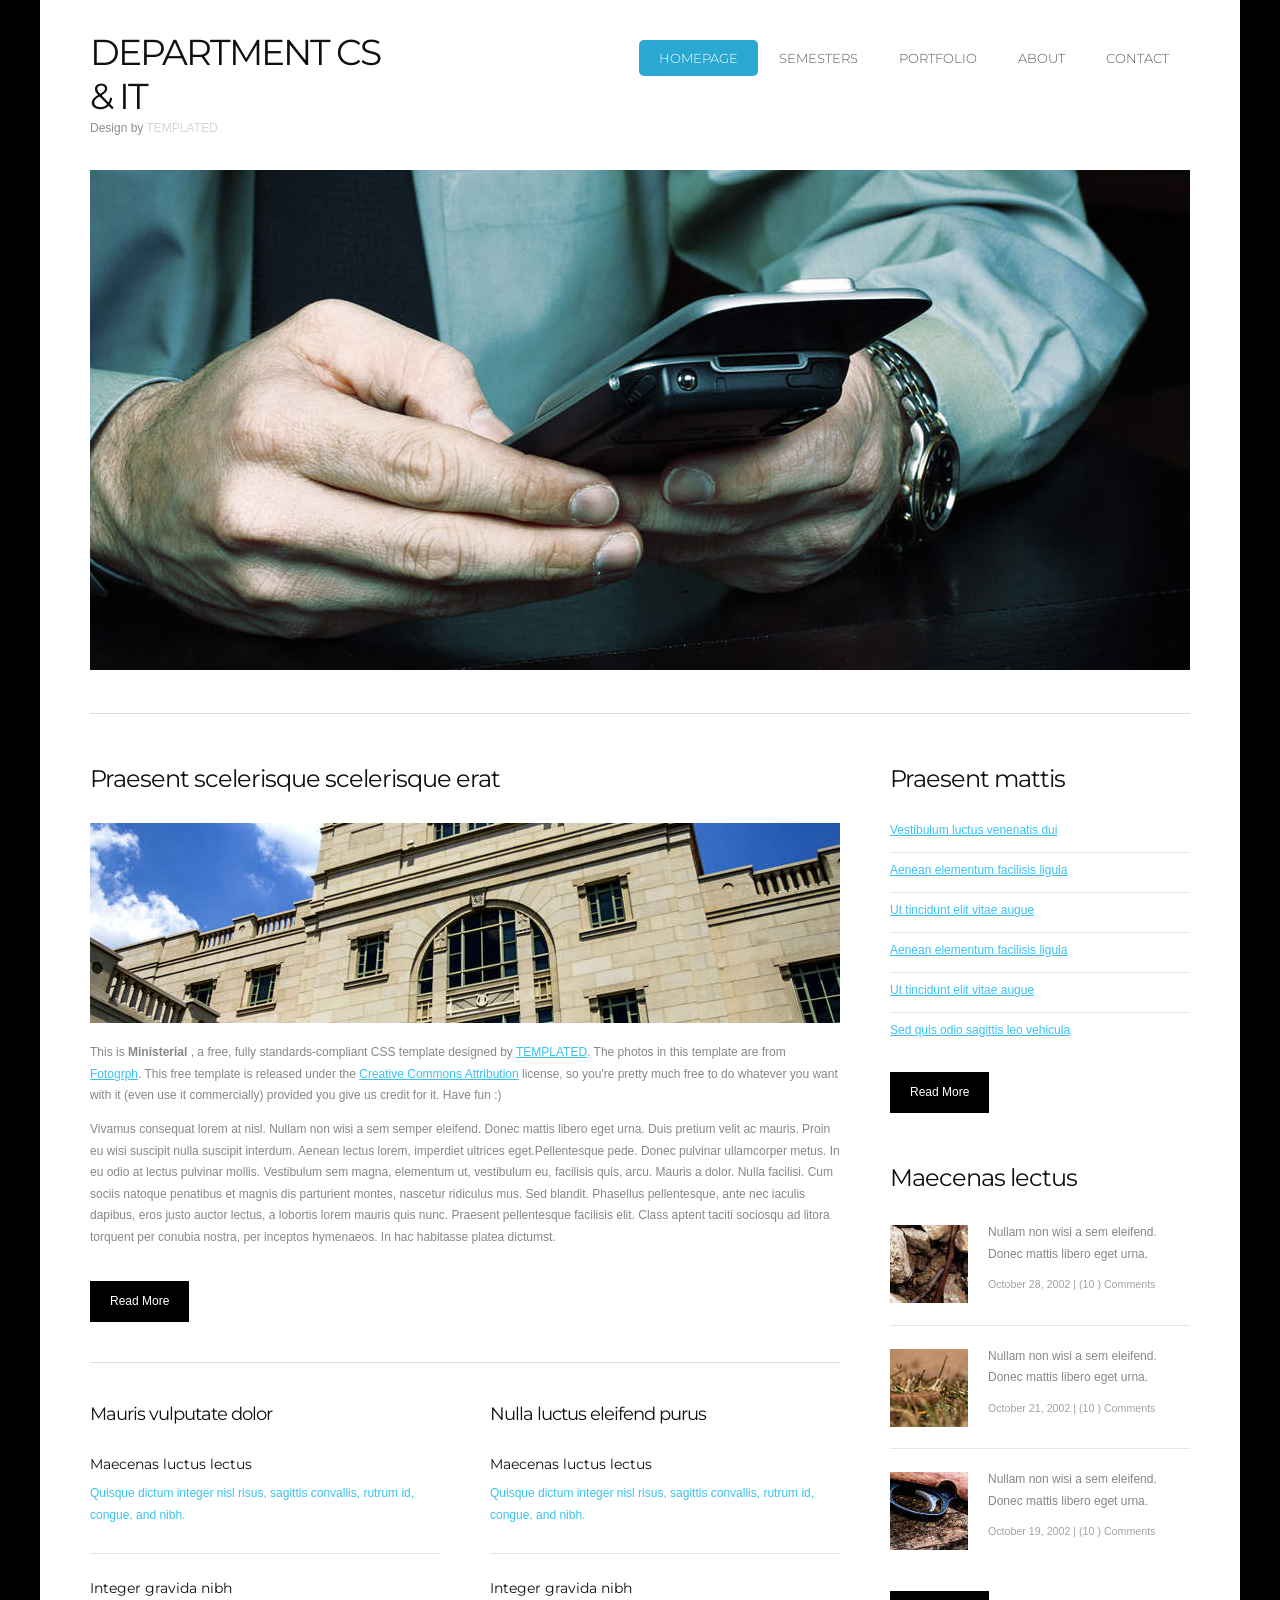
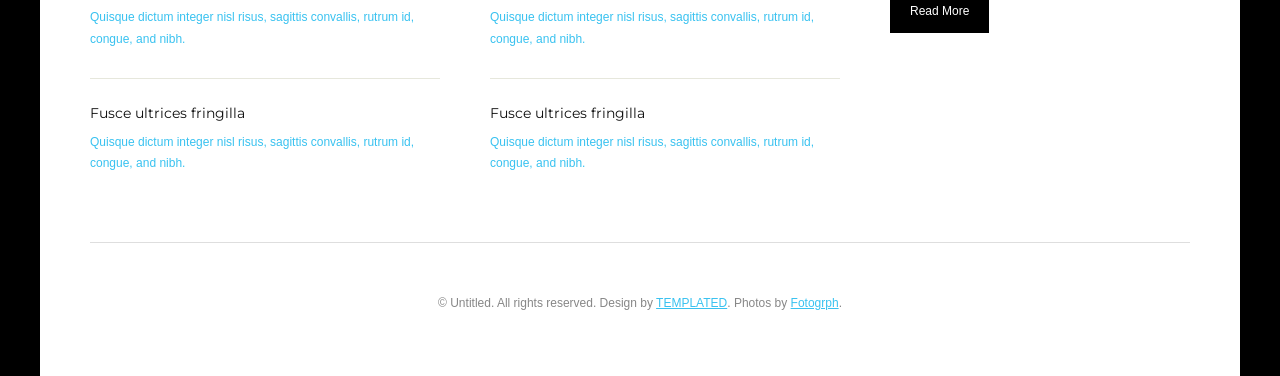
<file: Web Engineering/Lecture 19 Website templates/1/index.html>
<!DOCTYPE html PUBLIC "-//W3C//DTD XHTML 1.0 Strict//EN" "http://www.w3.org/TR/xhtml1/DTD/xhtml1-strict.dtd">
<!--
Design by TEMPLATED
http://templated.co
Released for free under the Creative Commons Attribution License

Name       : Agglomerate 
Description: A two-column, fixed-width design with dark color scheme.
Version    : 1.0
Released   : 20120902

-->
<html xmlns="http://www.w3.org/1999/xhtml">
<head>
<meta http-equiv="Content-Type" content="text/html; charset=utf-8" />
<title></title>
<meta name="keywords" content="" />
<meta name="description" content="" />
<link href="http://fonts.googleapis.com/css?family=Montserrat:400,700" rel="stylesheet" type="text/css" />
<link href="default.css" rel="stylesheet" type="text/css" media="all" />
<!--[if IE 6]>
<link href="default_ie6.css" rel="stylesheet" type="text/css" />
<![endif]-->
</head>
<body>
<div id="wrapper" class="container">
	<div id="header">
		<div id="logo">
			<h1><a href="#">Department CS & IT</a></h1>
			<p>Design by <a href="http://templated.co" rel="nofollow">TEMPLATED</a></p>
		</div>
		<div id="menu">
			<ul>
				<li class="current_page_item"><a href="#">Homepage</a></li>
				<li><a href="C:\Users\Zulfiqar\Desktop\web templates\1\Semester.html">Semesters</a></li>
				<li><a href="#">Portfolio</a></li>
				<li><a href="#">About</a></li>
				<li><a href="#">Contact</a></li>
			</ul>
		</div>
	</div>
	<div id="banner"><img src="images/header-image.jpg" width="1100" height="500" alt="" /></div>
	<div id="page">
		<div id="content">
			<div id="cbox1">
				<h2>Praesent scelerisque scelerisque erat</h2>
				<p><img src="images/content-image.jpg" width="750" height="200" alt="" /></p>
				<p>This is <strong>Ministerial </strong>, a free, fully standards-compliant CSS template designed by <a href="http://templated.co" rel="nofollow">TEMPLATED</a>.   The photos in this template are from <a href="http://fotogrph.com/"> Fotogrph</a>. This free template is released under the <a href="http://templated.co/license">Creative Commons Attribution</a> license, so you're pretty much free to do whatever you want with it (even use it commercially) provided you give us credit for it. Have fun :) </p>
				<p>Vivamus consequat lorem at nisl. Nullam non wisi a sem semper eleifend. Donec mattis libero eget urna. Duis pretium velit ac mauris. Proin eu wisi suscipit nulla suscipit interdum. Aenean lectus lorem, imperdiet ultrices eget.Pellentesque pede. Donec pulvinar ullamcorper metus. In eu odio at lectus pulvinar mollis. Vestibulum sem magna, elementum ut, vestibulum eu, facilisis quis, arcu. Mauris a dolor. Nulla facilisi. Cum sociis natoque penatibus et magnis dis parturient montes, nascetur ridiculus mus. Sed blandit. Phasellus pellentesque, ante nec iaculis dapibus, eros justo auctor lectus, a lobortis lorem mauris quis nunc. Praesent pellentesque facilisis elit. Class aptent taciti sociosqu ad litora torquent per conubia nostra, per inceptos hymenaeos. In hac habitasse platea dictumst. </p>
				<p><a href="#" class="link-style">Read More</a></p>
			</div>
			<div id="two-column">
				<div id="tbox1">
					<h2>Mauris vulputate dolor</h2>
					<ul class="style2">
						<li class="first">
							<h3><a href="#">Maecenas luctus lectus</a></h3>
							<p><a href="#">Quisque dictum integer nisl risus, sagittis convallis, rutrum id, congue, and nibh.</a></p>
						</li>
						<li>
							<h3><a href="#">Integer gravida nibh</a></h3>
							<p><a href="#">Quisque dictum integer nisl risus, sagittis convallis, rutrum id, congue, and nibh.</a></p>
						</li>
						<li>
							<h3><a href="#">Fusce ultrices fringilla</a></h3>
							<p><a href="#">Quisque dictum integer nisl risus, sagittis convallis, rutrum id, congue, and nibh.</a></p>
						</li>
					</ul>
				</div>
				<div id="tbox2">
					<h2>Nulla luctus eleifend purus</h2>
					<ul class="style2">
						<li class="first">
							<h3><a href="#">Maecenas luctus lectus</a></h3>
							<p><a href="#">Quisque dictum integer nisl risus, sagittis convallis, rutrum id, congue, and nibh.</a></p>
						</li>
						<li>
							<h3><a href="#">Integer gravida nibh</a></h3>
							<p><a href="#">Quisque dictum integer nisl risus, sagittis convallis, rutrum id, congue, and nibh.</a></p>
						</li>
						<li>
							<h3><a href="#">Fusce ultrices fringilla</a></h3>
							<p><a href="#">Quisque dictum integer nisl risus, sagittis convallis, rutrum id, congue, and nibh.</a></p>
						</li>
					</ul>
				</div>
			</div>
		</div>
		<div id="sidebar">
			<div id="box1">
				<h2>Praesent mattis</h2>
				<ul class="style1">
					<li class="first"><a href="#">Vestibulum luctus venenatis dui</a></li>
					<li><a href="#">Aenean elementum facilisis ligula</a></li>
					<li><a href="#">Ut tincidunt elit vitae augue</a></li>
					<li><a href="#">Aenean elementum facilisis ligula</a></li>
					<li><a href="#">Ut tincidunt elit vitae augue</a></li>
					<li><a href="#">Sed quis odio sagittis leo vehicula</a></li>
				</ul>
				<p><a href="#" class="link-style">Read More</a></p>
			</div>
			<div id="box2">
				<h2>Maecenas lectus</h2>
				<ul class="style3">
					<li class="first"><img src="images/img02.jpg" width="78" height="78" alt="">
						<p>Nullam non wisi a sem eleifend. Donec mattis libero eget urna. </p>
						<p class="posted">October 28, 2002  |  (10 )  Comments</p>
					</li>
					<li><img src="images/img03.jpg" width="78" height="78" alt="">
						<p>Nullam non wisi a sem eleifend. Donec mattis libero eget urna. </p>
						<p class="posted">October 21, 2002  |  (10 )  Comments</p>
					</li>
					<li><img src="images/img04.jpg" width="78" height="78" alt="">
						<p>Nullam non wisi a sem eleifend. Donec mattis libero eget urna. </p>
						<p class="posted">October 19, 2002  |  (10 )  Comments</p>
					</li>
				</ul>
				<p><a href="#" class="link-style">Read More</a></p>
			</div>
		</div>
	</div>
	<div id="footer">
		<p>&copy; Untitled. All rights reserved. Design by <a href="http://templated.co" rel="nofollow">TEMPLATED</a>. Photos by <a href="http://fotogrph.com/">Fotogrph</a>.</p>
	</div>
</div>
</body>
</html>
</file>
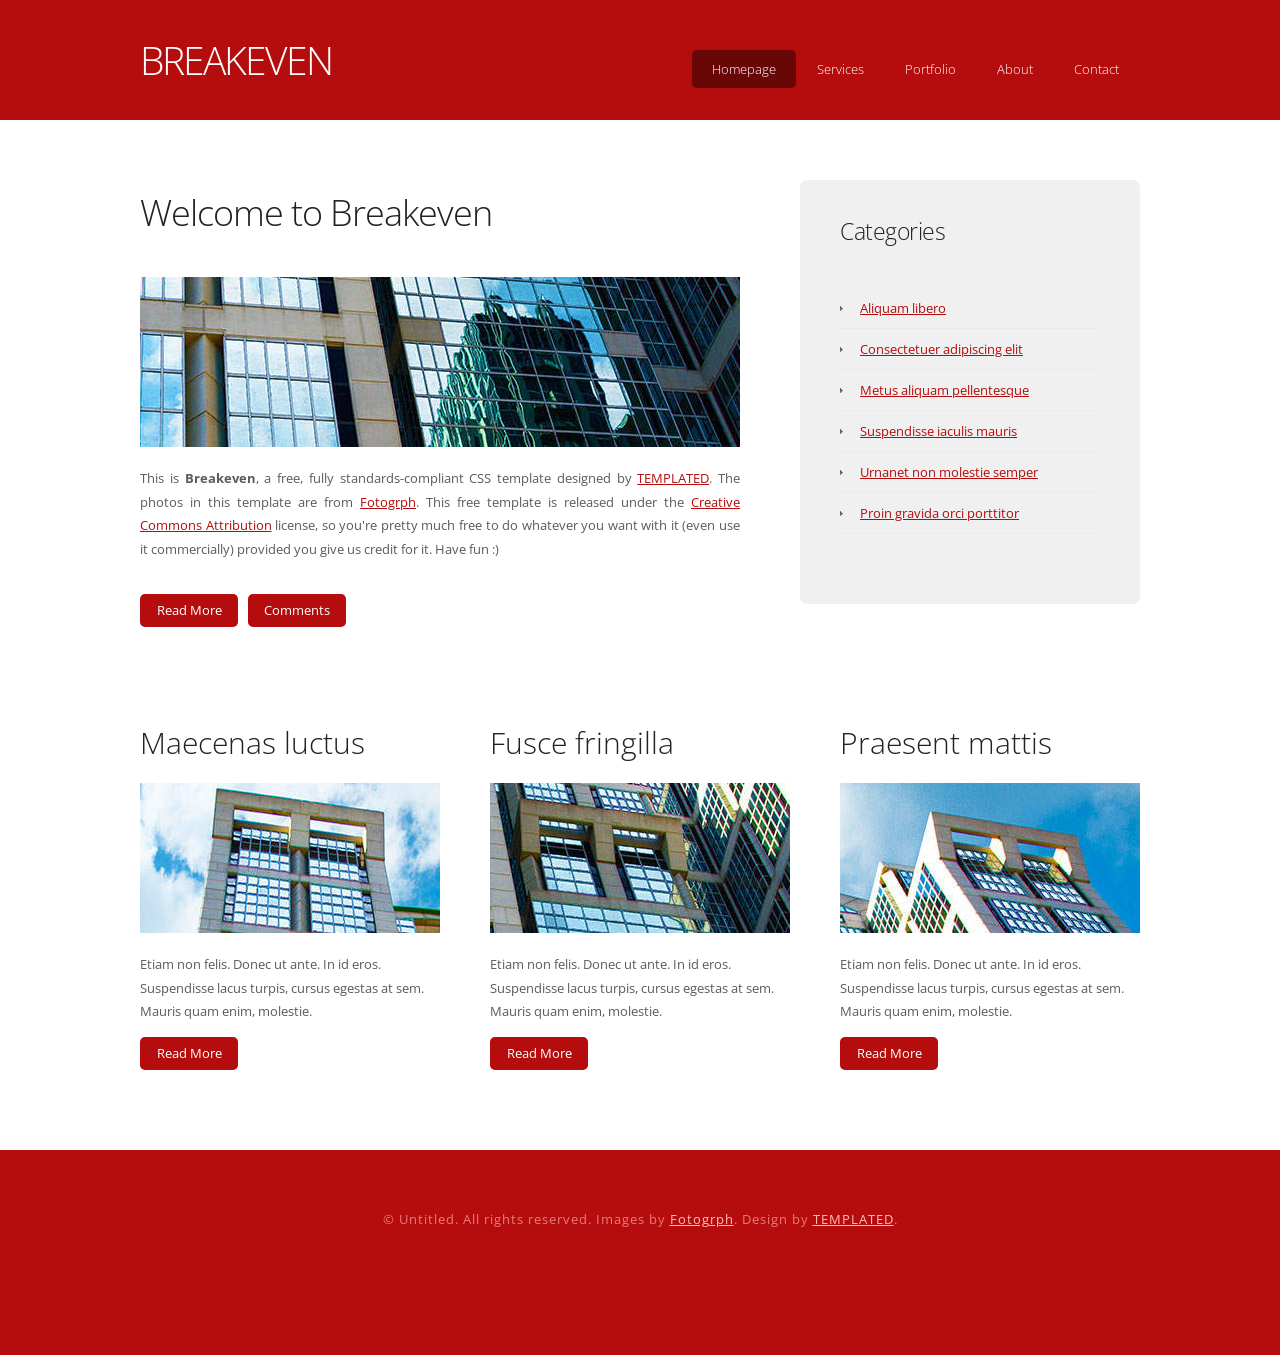
<file: Web Engineering/Lecture 19 Website templates/3/index.html>
<!DOCTYPE html PUBLIC "-//W3C//DTD XHTML 1.0 Strict//EN" "http://www.w3.org/TR/xhtml1/DTD/xhtml1-strict.dtd">
<!--
Design by TEMPLATED
http://templated.co
Released for free under the Creative Commons Attribution License

Name       : Breakeven 
Description: A two-column, fixed-width design with dark color scheme.
Version    : 1.0
Released   : 20130509

-->
<html xmlns="http://www.w3.org/1999/xhtml">
<head>
<meta name="keywords" content="" />
<meta name="description" content="" />
<meta http-equiv="content-type" content="text/html; charset=utf-8" />
<title>Breakeven by TEMPLATED</title>
<link href="http://fonts.googleapis.com/css?family=Open+Sans:400,300,600" rel="stylesheet" type="text/css" />
<link href='http://fonts.googleapis.com/css?family=Abel|Satisfy' rel='stylesheet' type='text/css' />
<link href="style.css" rel="stylesheet" type="text/css" media="screen" />
</head>
<body>
<div id="wrapper">
	<div id="header-wrapper">
		<div id="header" class="container">
			<div id="logo">
				<h1><a href="#">Breakeven</a></h1>
			</div>
			<div id="menu">
				<ul>
					<li class="current_page_item"><a href="#">Homepage</a></li>
					<li><a href="#">Services</a></li>
					<li><a href="#">Portfolio</a></li>
					<li><a href="#">About</a></li>
					<li><a href="#">Contact</a></li>
				</ul>
			</div>
		</div>
	</div>
	<!-- end #header -->
	<div id="page">
		<div id="content">
			<div class="post">
				<h2 class="title"><a href="#">Welcome to Breakeven </a></h2>
				<div class="entry">
					<p><a href="#"><img src="images/img05.jpg" width="600" height="170" alt="" /></a></p>
					<p>This is <strong>Breakeven</strong>, a free, fully standards-compliant CSS template designed by <a href="http://templated.co" rel="nofollow">TEMPLATED</a>.   The photos in this template are from <a href="http://fotogrph.com/"> Fotogrph</a>. This free template is released under the <a href="http://templated.co/license">Creative Commons Attribution</a> license, so you're pretty much free to do whatever you want with it (even use it commercially) provided you give us credit for it. Have fun :) </p>
					<p class="links"><a href="#" class="more">Read More</a><a href="#" title="b0x" class="comments">Comments</a></p>
				</div>
			</div>
		</div>
		<!-- end #content -->
		<div id="sidebar">
			<ul>
				<li>
					<h2>Categories</h2>
					<ul>
						<li><a href="#">Aliquam libero</a></li>
						<li><a href="#">Consectetuer adipiscing elit</a></li>
						<li><a href="#">Metus aliquam pellentesque</a></li>
						<li><a href="#">Suspendisse iaculis mauris</a></li>
						<li><a href="#">Urnanet non molestie semper</a></li>
						<li><a href="#">Proin gravida orci porttitor</a></li>
					</ul>
				</li>
			</ul>
		</div>
		<!-- end #sidebar -->
		<div style="clear: both;">&nbsp;</div>
	</div>
	<!-- end #page --> 
	<div id="featured-content">
		<div id="column1">
			<h2>Maecenas luctus</h2>
			<p><img src="images/img06.jpg" width="300" height="150" alt="" /></p>
			<p>Etiam non felis. Donec ut ante. In id eros. Suspendisse lacus turpis, cursus egestas at sem. Mauris quam enim, molestie.</p>
			<p class="button"><a href="#">Read More</a></p>
		</div>
		<div id="column2">
			<h2>Fusce fringilla</h2>
			<p><img src="images/img07.jpg" width="300" height="150" alt="" /></p>
			<p>Etiam non felis. Donec ut ante. In id eros. Suspendisse lacus turpis, cursus egestas at sem. Mauris quam enim, molestie.</p>
			<p class="button"><a href="#">Read More</a></p>
		</div>
		<div id="column3">
			<h2>Praesent mattis</h2>
			<p><img src="images/img08.jpg" width="300" height="150" alt="" /></p>
			<p>Etiam non felis. Donec ut ante. In id eros. Suspendisse lacus turpis, cursus egestas at sem. Mauris quam enim, molestie.</p>
			<p class="button"><a href="#">Read More</a></p>
		</div>
	</div>
</div>
<div id="footer">
	<p>&copy; Untitled. All rights reserved. Images by <a href="http://fotogrph.com/">Fotogrph</a>. Design by <a href="http://templated.co" rel="nofollow">TEMPLATED</a>.</p>
</div>
<!-- end #footer -->
</body>
</html>
</file>
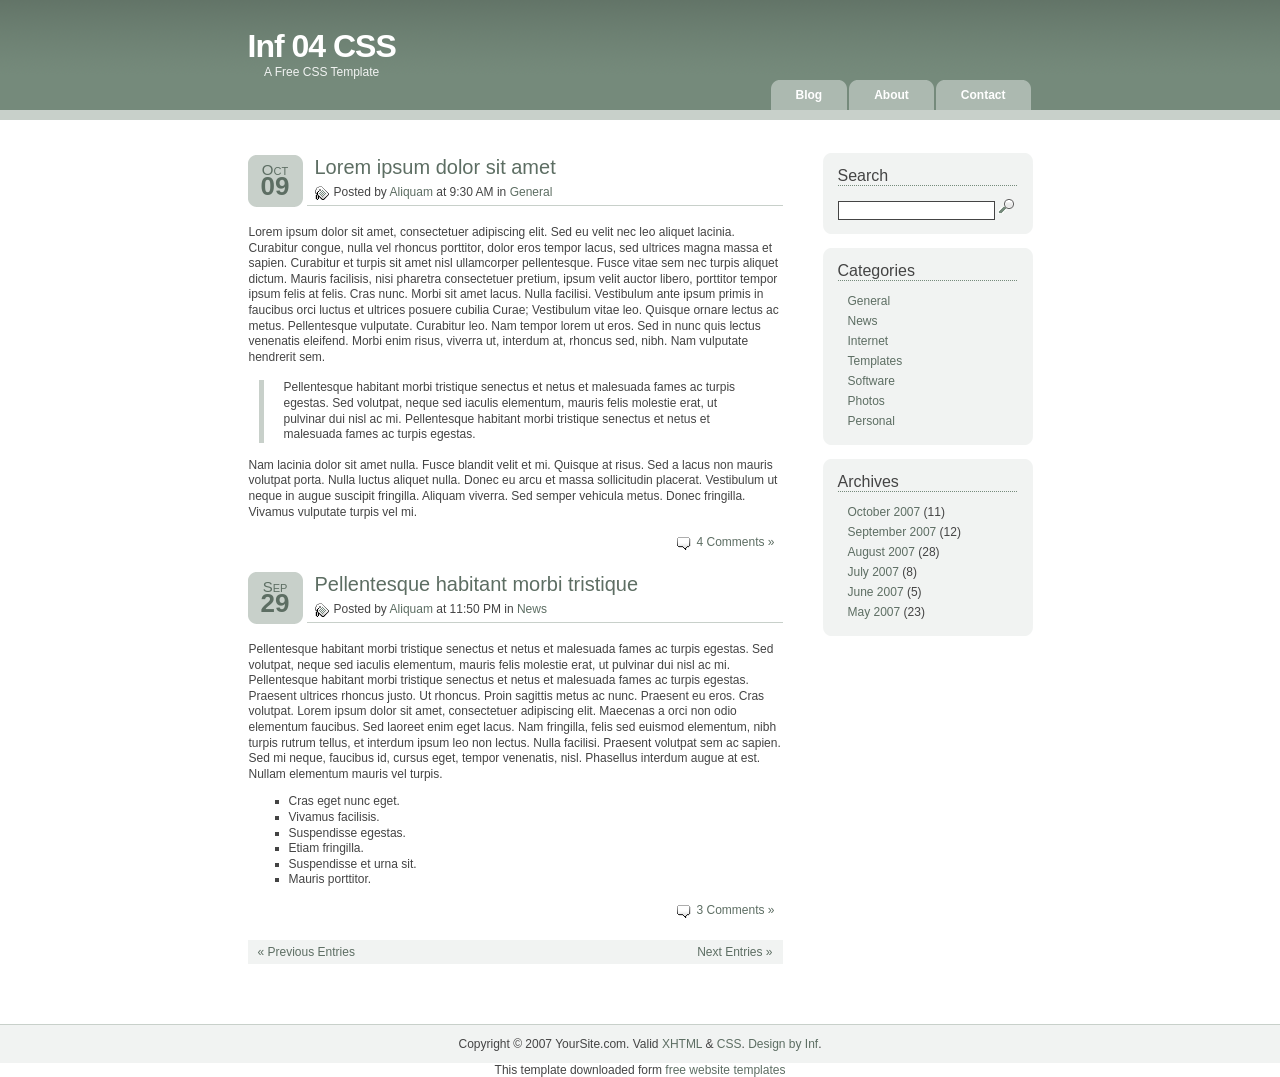
<file: Web Engineering/Lecture 19 Website templates/4/index.html>
<!DOCTYPE html PUBLIC "-//W3C//DTD XHTML 1.0 Strict//EN" "http://www.w3.org/TR/xhtml1/DTD/xhtml1-strict.dtd">
<html xmlns="http://www.w3.org/1999/xhtml" xml:lang="en" lang="en">
<head>
<title>Inf 04</title>
<meta http-equiv="content-type" content="application/xhtml+xml; charset=utf-8" />
<link rel="stylesheet" type="text/css" href="style.css" />
</head>
<body>
<div id="header">
  <div id="headercontent">
    <div id="title">
      <h1><a href="http://all-free-download.com/free-website-templates/">Inf 04 CSS</a></h1>
      <p>A Free CSS Template</p>
    </div>
    <div id="topmenu">
      <ul>
        <li><a href="http://all-free-download.com/free-website-templates/"><span>Blog</span></a></li>
        <li><a href="http://all-free-download.com/free-website-templates/"><span>About</span></a></li>
        <li><a href="http://all-free-download.com/free-website-templates/"><span>Contact</span></a></li>
      </ul>
    </div>
  </div>
</div>
<div id="container">
  <div id="content">
    <div class="posttitle">
      <div class="postdate">Oct<span>09</span></div>
      <h2><a href="comments.html">Lorem ipsum dolor sit amet</a></h2>
      <div class="postinfo"> <span class="postauthcat">Posted by <a href="http://all-free-download.com/free-website-templates/">Aliquam</a> at 9:30 AM in <a href="http://all-free-download.com/free-website-templates/">General</a></span> </div>
    </div>
    <div class="posttext">
      <p>Lorem ipsum dolor sit amet, consectetuer adipiscing elit. Sed eu velit nec leo aliquet lacinia. Curabitur congue, nulla vel rhoncus porttitor, dolor eros tempor lacus, sed ultrices magna massa et sapien. Curabitur et turpis sit amet nisl ullamcorper pellentesque. Fusce vitae sem nec turpis aliquet dictum. Mauris facilisis, nisi pharetra consectetuer pretium, ipsum velit auctor libero, porttitor tempor ipsum felis at felis. Cras nunc. Morbi sit amet lacus. Nulla facilisi. Vestibulum ante ipsum primis in faucibus orci luctus et ultrices posuere cubilia Curae; Vestibulum vitae leo. Quisque ornare lectus ac metus. Pellentesque vulputate. Curabitur leo. Nam tempor lorem ut eros. Sed in nunc quis lectus venenatis eleifend. Morbi enim risus, viverra ut, interdum at, rhoncus sed, nibh. Nam vulputate hendrerit sem.</p>
      <blockquote>
        <p>Pellentesque habitant morbi tristique senectus et netus et malesuada fames ac turpis egestas. Sed volutpat, neque sed iaculis elementum, mauris felis molestie erat, ut pulvinar dui nisl ac mi. Pellentesque habitant morbi tristique senectus et netus et malesuada fames ac turpis egestas.</p>
      </blockquote>
      <p>Nam lacinia dolor sit amet nulla. Fusce blandit velit et mi. Quisque at risus. Sed a lacus non mauris volutpat porta. Nulla luctus aliquet nulla. Donec eu arcu et massa sollicitudin placerat. Vestibulum ut neque in augue suscipit fringilla. Aliquam viverra. Sed semper vehicula metus. Donec fringilla. Vivamus vulputate turpis vel mi. </p>
    </div>
    <div class="postfooter"> <span class="postcomment"><a href="comments.html">4 Comments &raquo;</a></span> </div>
    <div class="posttitle">
      <div class="postdate">Sep<span>29</span></div>
      <h2><a href="http://all-free-download.com/free-website-templates/">Pellentesque habitant morbi tristique</a></h2>
      <div class="postinfo"> <span class="postauthcat">Posted by <a href="http://all-free-download.com/free-website-templates/">Aliquam</a> at 11:50 PM in <a href="http://all-free-download.com/free-website-templates/">News</a></span> </div>
    </div>
    <div class="posttext">
      <p>Pellentesque habitant morbi tristique senectus et netus et malesuada fames ac turpis egestas. Sed volutpat, neque sed iaculis elementum, mauris felis molestie erat, ut pulvinar dui nisl ac mi. Pellentesque habitant morbi tristique senectus et netus et malesuada fames ac turpis egestas. Praesent ultrices rhoncus justo. Ut rhoncus. Proin sagittis metus ac nunc. Praesent eu eros. Cras volutpat. Lorem ipsum dolor sit amet, consectetuer adipiscing elit. Maecenas a orci non odio elementum faucibus. Sed laoreet enim eget lacus. Nam fringilla, felis sed euismod elementum, nibh turpis rutrum tellus, et interdum ipsum leo non lectus. Nulla facilisi. Praesent volutpat sem ac sapien. Sed mi neque, faucibus id, cursus eget, tempor venenatis, nisl. Phasellus interdum augue at est. Nullam elementum mauris vel turpis.</p>
      <ul>
        <li>Cras eget nunc eget.</li>
        <li>Vivamus facilisis.</li>
        <li>Suspendisse egestas.</li>
        <li>Etiam fringilla.</li>
        <li>Suspendisse et urna sit.</li>
        <li>Mauris porttitor.</li>
      </ul>
    </div>
    <div class="postfooter"> <span class="postcomment"><a href="comments.html">3 Comments &raquo;</a></span> </div>
    <div id="entrynav"> <span id="entrynext"><a href="http://all-free-download.com/free-website-templates/">Next Entries &raquo;</a></span> <a href="http://all-free-download.com/free-website-templates/">&laquo; Previous Entries</a> &nbsp; </div>
  </div>
  <div id="sidebar">
    <div class="sidebarbox">
      <div class="sidebarboxtop">
        <h2>Search</h2>
        <form method="get" id="searchform" action="http://all-free-download.com/free-website-templates/">
          <p id="searchbox">
            <input type="text" value="" name="s" id="searchinp" size="14" />
            <input type="image" src="images/iconsearch.gif" id="searchsubmit" />
          </p>
        </form>
      </div>
    </div>
    <div class="sidebarbox">
      <div class="sidebarboxtop">
        <h2>Categories</h2>
        <ul>
          <li><a href="http://all-free-download.com/free-website-templates/">General</a></li>
          <li><a href="http://all-free-download.com/free-website-templates/">News</a></li>
          <li><a href="http://all-free-download.com/free-website-templates/">Internet</a></li>
          <li><a href="http://all-free-download.com/free-website-templates/">Templates</a></li>
          <li><a href="http://all-free-download.com/free-website-templates/">Software</a></li>
          <li><a href="http://all-free-download.com/free-website-templates/">Photos</a></li>
          <li><a href="http://all-free-download.com/free-website-templates/">Personal</a></li>
        </ul>
      </div>
    </div>
    <div class="sidebarbox">
      <div class="sidebarboxtop">
        <h2>Archives</h2>
        <ul>
          <li><a href="http://all-free-download.com/free-website-templates/">October 2007</a> (11)</li>
          <li><a href="http://all-free-download.com/free-website-templates/">September 2007</a> (12)</li>
          <li><a href="http://all-free-download.com/free-website-templates/">August 2007</a> (28)</li>
          <li><a href="http://all-free-download.com/free-website-templates/">July 2007</a> (8)</li>
          <li><a href="http://all-free-download.com/free-website-templates/">June 2007</a> (5)</li>
          <li><a href="http://all-free-download.com/free-website-templates/">May 2007</a> (23)</li>
        </ul>
      </div>
    </div>
  </div>
  <br />
</div>
<div id="footer">
  <div id="footercontent">
    <p>Copyright &copy; 2007 YourSite.com. 
      Valid <a target="_blank" href="http://validator.w3.org/check?uri=referer">XHTML</a> &amp; <a target="_blank" href="http://jigsaw.w3.org/css-validator/check/referer">CSS</a>. <a href="http://www.infscripts.com/">Design by Inf</a>.</p>
  </div>
</div>
<div align=center>This template  downloaded form <a href='http://all-free-download.com/free-website-templates/'>free website templates</a></div></body>
</html>
</file>
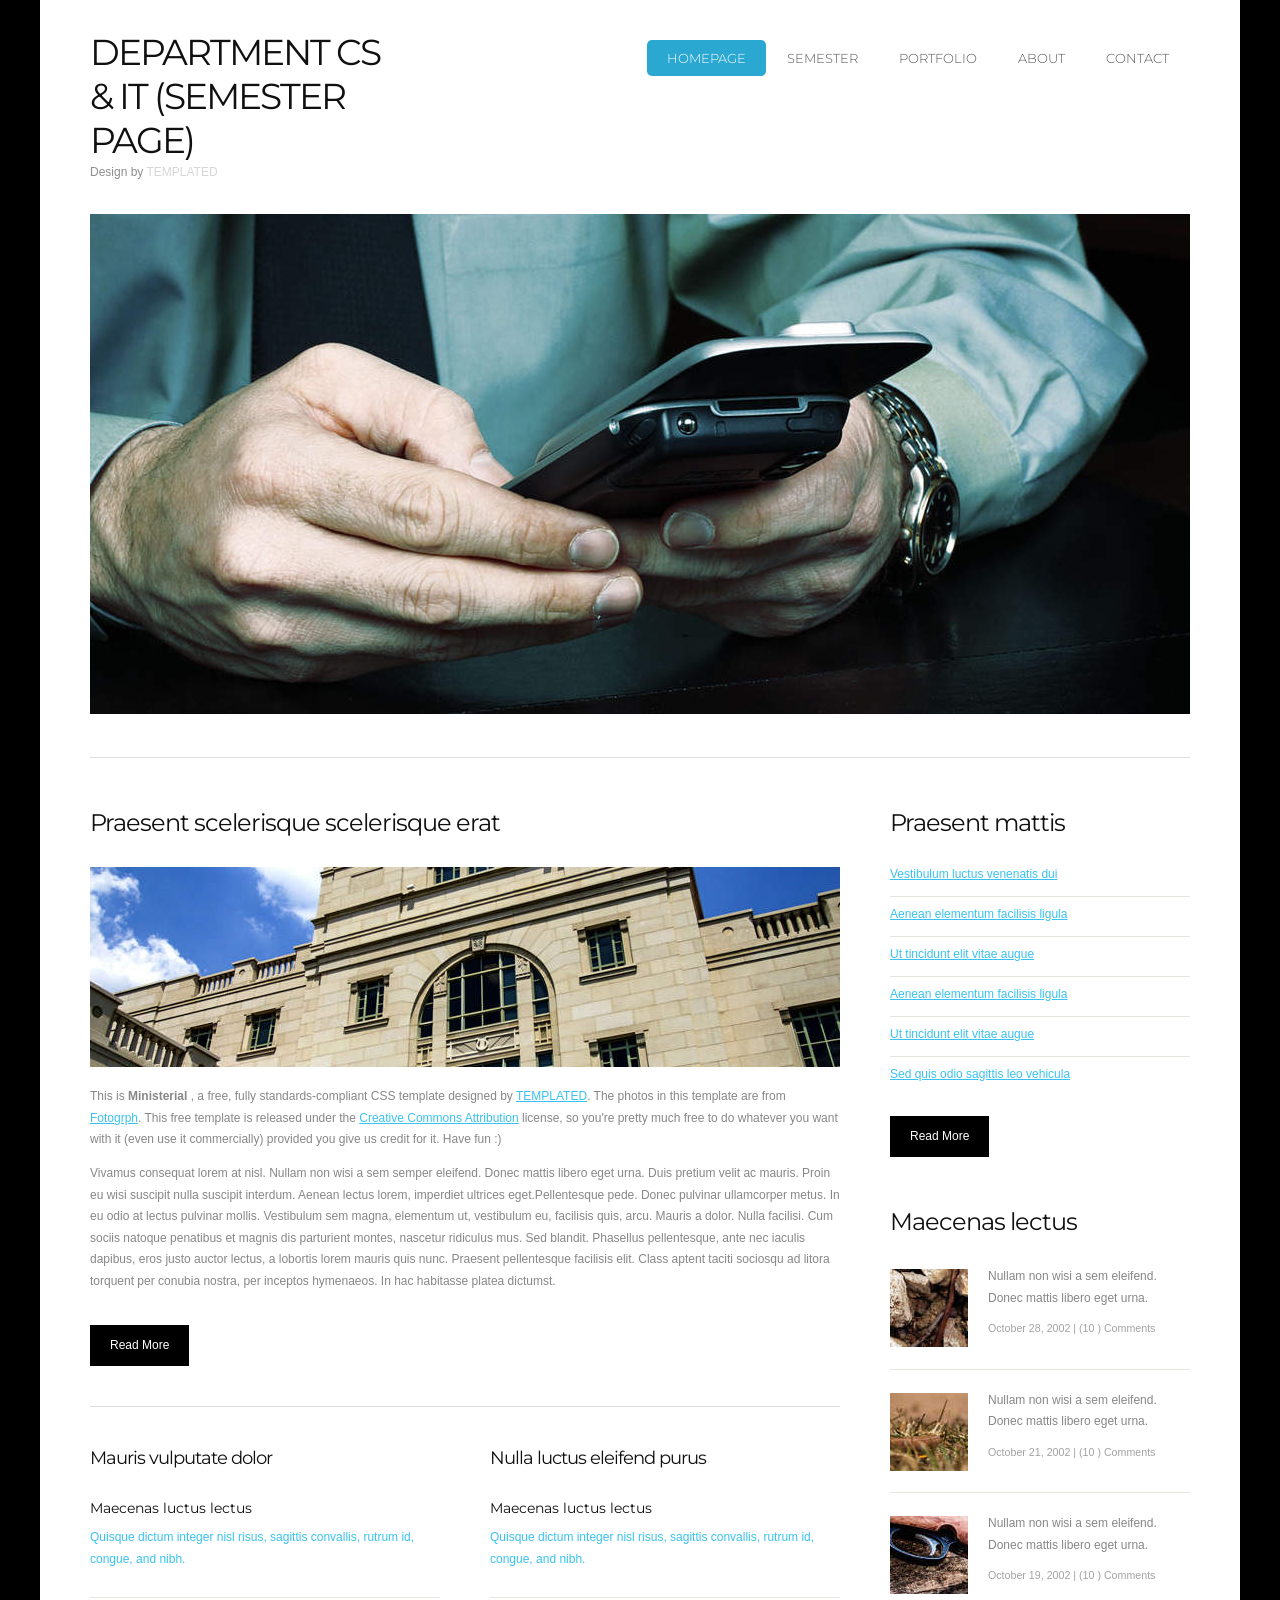
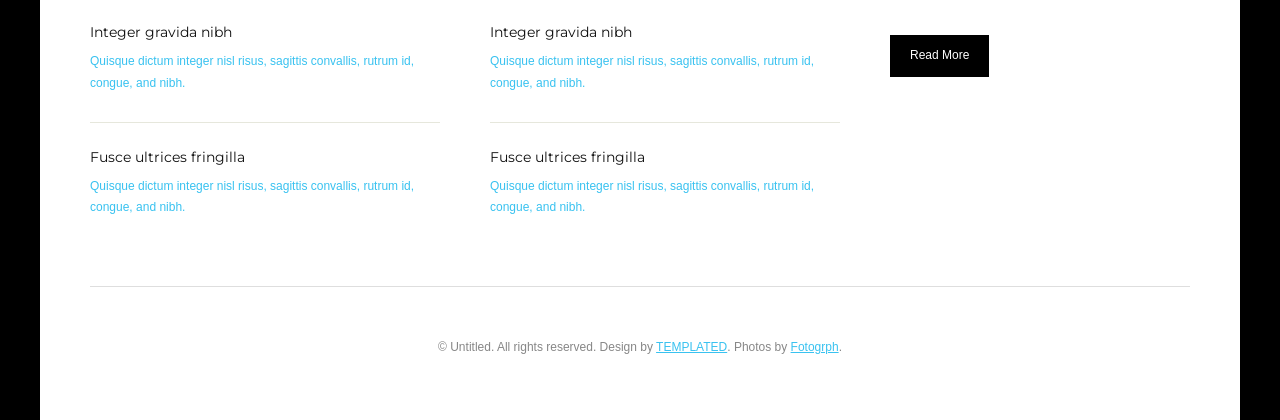
<file: Web Engineering/Lecture 19 Website templates/1/Semester.html>
<!DOCTYPE html PUBLIC "-//W3C//DTD XHTML 1.0 Strict//EN" "http://www.w3.org/TR/xhtml1/DTD/xhtml1-strict.dtd">
<!--
Design by TEMPLATED
http://templated.co
Released for free under the Creative Commons Attribution License

Name       : Agglomerate 
Description: A two-column, fixed-width design with dark color scheme.
Version    : 1.0
Released   : 20120902

-->
<html xmlns="http://www.w3.org/1999/xhtml">
<head>
<meta http-equiv="Content-Type" content="text/html; charset=utf-8" />
<title></title>
<meta name="keywords" content="" />
<meta name="description" content="" />
<link href="http://fonts.googleapis.com/css?family=Montserrat:400,700" rel="stylesheet" type="text/css" />
<link href="default.css" rel="stylesheet" type="text/css" media="all" />
<!--[if IE 6]>
<link href="default_ie6.css" rel="stylesheet" type="text/css" />
<![endif]-->
</head>
<body>
<div id="wrapper" class="container">
	<div id="header">
		<div id="logo">
			<h1><a href="#">Department CS & IT (Semester Page)</a></h1>
			<p>Design by <a href="http://templated.co" rel="nofollow">TEMPLATED</a></p>
		</div>
		<div id="menu">
			<ul>
				<li class="current_page_item"><a href="#">Homepage</a></li>
				<li><a href="#">Semester</a></li>
				<li><a href="#">Portfolio</a></li>
				<li><a href="#">About</a></li>
				<li><a href="#">Contact</a></li>
			</ul>
		</div>
	</div>
	<div id="banner"><img src="images/header-image.jpg" width="1100" height="500" alt="" /></div>
	<div id="page">
		<div id="content">
			<div id="cbox1">
				<h2>Praesent scelerisque scelerisque erat</h2>
				<p><img src="images/content-image.jpg" width="750" height="200" alt="" /></p>
				<p>This is <strong>Ministerial </strong>, a free, fully standards-compliant CSS template designed by <a href="http://templated.co" rel="nofollow">TEMPLATED</a>.   The photos in this template are from <a href="http://fotogrph.com/"> Fotogrph</a>. This free template is released under the <a href="http://templated.co/license">Creative Commons Attribution</a> license, so you're pretty much free to do whatever you want with it (even use it commercially) provided you give us credit for it. Have fun :) </p>
				<p>Vivamus consequat lorem at nisl. Nullam non wisi a sem semper eleifend. Donec mattis libero eget urna. Duis pretium velit ac mauris. Proin eu wisi suscipit nulla suscipit interdum. Aenean lectus lorem, imperdiet ultrices eget.Pellentesque pede. Donec pulvinar ullamcorper metus. In eu odio at lectus pulvinar mollis. Vestibulum sem magna, elementum ut, vestibulum eu, facilisis quis, arcu. Mauris a dolor. Nulla facilisi. Cum sociis natoque penatibus et magnis dis parturient montes, nascetur ridiculus mus. Sed blandit. Phasellus pellentesque, ante nec iaculis dapibus, eros justo auctor lectus, a lobortis lorem mauris quis nunc. Praesent pellentesque facilisis elit. Class aptent taciti sociosqu ad litora torquent per conubia nostra, per inceptos hymenaeos. In hac habitasse platea dictumst. </p>
				<p><a href="#" class="link-style">Read More</a></p>
			</div>
			<div id="two-column">
				<div id="tbox1">
					<h2>Mauris vulputate dolor</h2>
					<ul class="style2">
						<li class="first">
							<h3><a href="#">Maecenas luctus lectus</a></h3>
							<p><a href="#">Quisque dictum integer nisl risus, sagittis convallis, rutrum id, congue, and nibh.</a></p>
						</li>
						<li>
							<h3><a href="#">Integer gravida nibh</a></h3>
							<p><a href="#">Quisque dictum integer nisl risus, sagittis convallis, rutrum id, congue, and nibh.</a></p>
						</li>
						<li>
							<h3><a href="#">Fusce ultrices fringilla</a></h3>
							<p><a href="#">Quisque dictum integer nisl risus, sagittis convallis, rutrum id, congue, and nibh.</a></p>
						</li>
					</ul>
				</div>
				<div id="tbox2">
					<h2>Nulla luctus eleifend purus</h2>
					<ul class="style2">
						<li class="first">
							<h3><a href="#">Maecenas luctus lectus</a></h3>
							<p><a href="#">Quisque dictum integer nisl risus, sagittis convallis, rutrum id, congue, and nibh.</a></p>
						</li>
						<li>
							<h3><a href="#">Integer gravida nibh</a></h3>
							<p><a href="#">Quisque dictum integer nisl risus, sagittis convallis, rutrum id, congue, and nibh.</a></p>
						</li>
						<li>
							<h3><a href="#">Fusce ultrices fringilla</a></h3>
							<p><a href="#">Quisque dictum integer nisl risus, sagittis convallis, rutrum id, congue, and nibh.</a></p>
						</li>
					</ul>
				</div>
			</div>
		</div>
		<div id="sidebar">
			<div id="box1">
				<h2>Praesent mattis</h2>
				<ul class="style1">
					<li class="first"><a href="#">Vestibulum luctus venenatis dui</a></li>
					<li><a href="#">Aenean elementum facilisis ligula</a></li>
					<li><a href="#">Ut tincidunt elit vitae augue</a></li>
					<li><a href="#">Aenean elementum facilisis ligula</a></li>
					<li><a href="#">Ut tincidunt elit vitae augue</a></li>
					<li><a href="#">Sed quis odio sagittis leo vehicula</a></li>
				</ul>
				<p><a href="#" class="link-style">Read More</a></p>
			</div>
			<div id="box2">
				<h2>Maecenas lectus</h2>
				<ul class="style3">
					<li class="first"><img src="images/img02.jpg" width="78" height="78" alt="">
						<p>Nullam non wisi a sem eleifend. Donec mattis libero eget urna. </p>
						<p class="posted">October 28, 2002  |  (10 )  Comments</p>
					</li>
					<li><img src="images/img03.jpg" width="78" height="78" alt="">
						<p>Nullam non wisi a sem eleifend. Donec mattis libero eget urna. </p>
						<p class="posted">October 21, 2002  |  (10 )  Comments</p>
					</li>
					<li><img src="images/img04.jpg" width="78" height="78" alt="">
						<p>Nullam non wisi a sem eleifend. Donec mattis libero eget urna. </p>
						<p class="posted">October 19, 2002  |  (10 )  Comments</p>
					</li>
				</ul>
				<p><a href="#" class="link-style">Read More</a></p>
			</div>
		</div>
	</div>
	<div id="footer">
		<p>&copy; Untitled. All rights reserved. Design by <a href="http://templated.co" rel="nofollow">TEMPLATED</a>. Photos by <a href="http://fotogrph.com/">Fotogrph</a>.</p>
	</div>
</div>
</body>
</html>
</file>
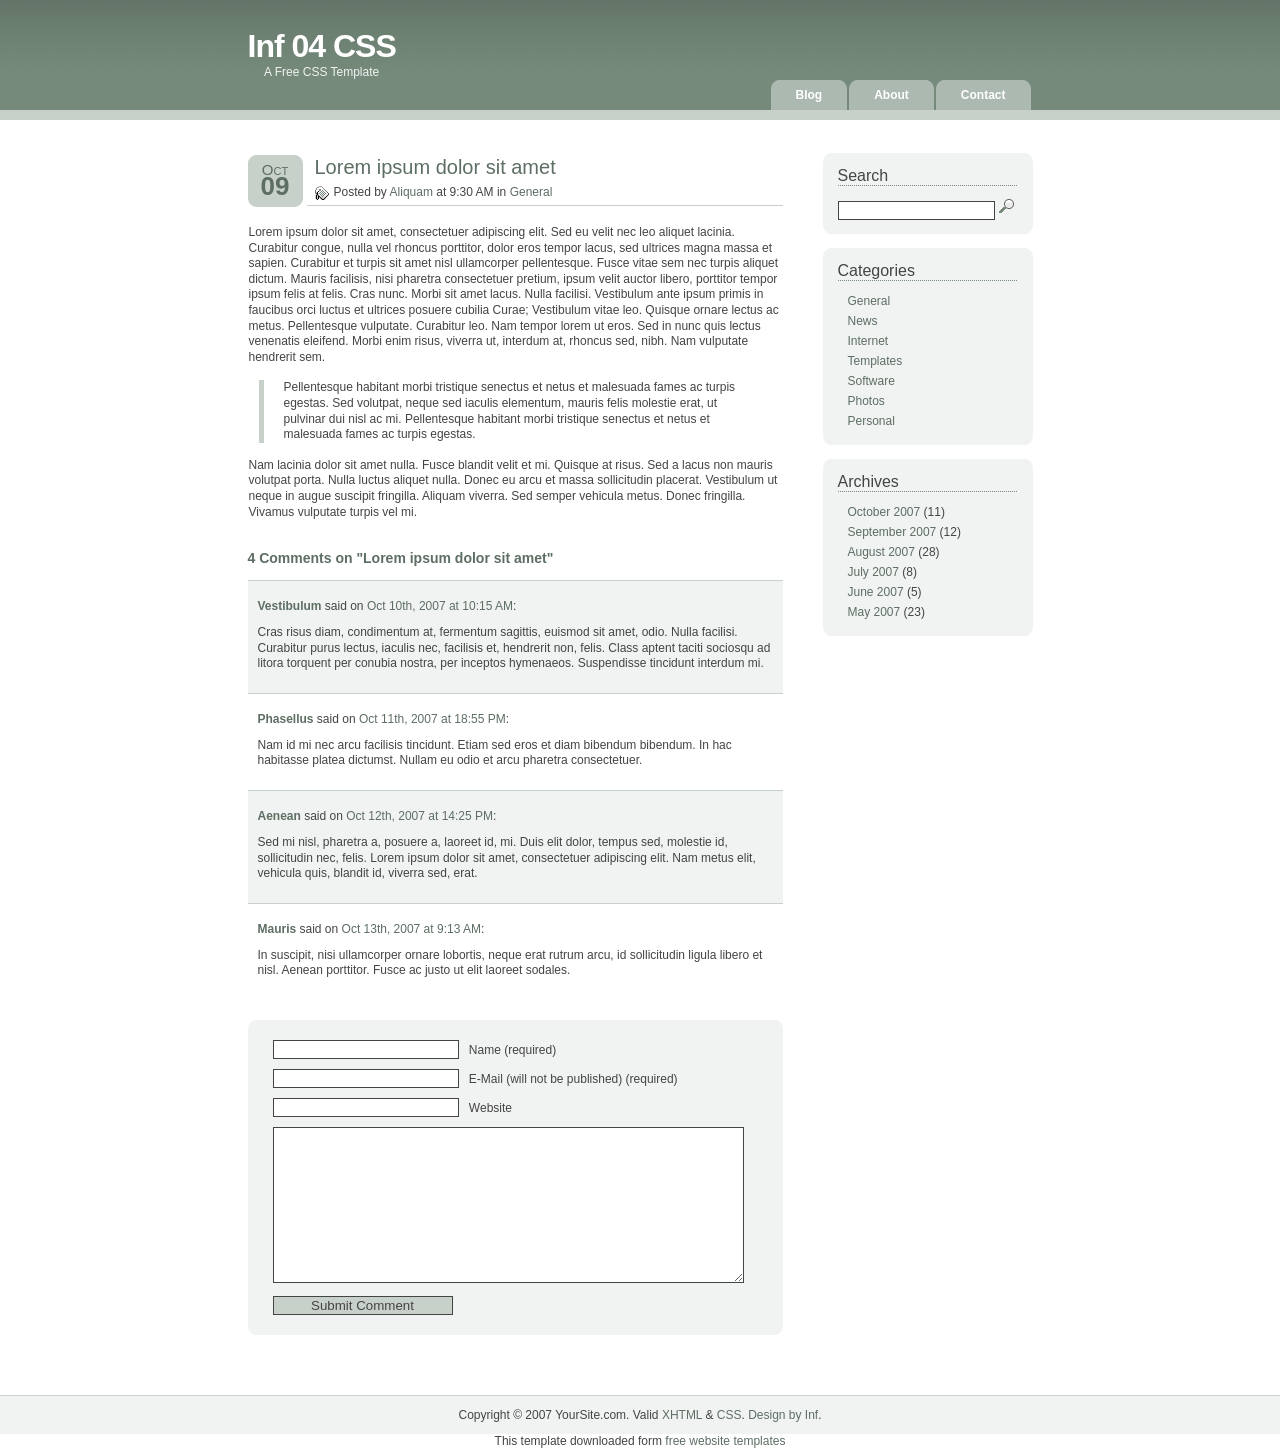
<file: Web Engineering/Lecture 19 Website templates/4/comments.html>
<!DOCTYPE html PUBLIC "-//W3C//DTD XHTML 1.0 Strict//EN" "http://www.w3.org/TR/xhtml1/DTD/xhtml1-strict.dtd">
<html xmlns="http://www.w3.org/1999/xhtml" xml:lang="en" lang="en">
<head>
<title>Inf 04 - Comments</title>
<meta http-equiv="content-type" content="application/xhtml+xml; charset=utf-8" />
<link rel="stylesheet" type="text/css" href="style.css" />
</head>
<body>
<div id="header">
  <div id="headercontent">
    <div id="title">
      <h1><a href="http://all-free-download.com/free-website-templates/">Inf 04 CSS</a></h1>
      <p>A Free CSS Template</p>
    </div>
    <div id="topmenu">
      <ul>
        <li><a href="http://all-free-download.com/free-website-templates/"><span>Blog</span></a></li>
        <li><a href="http://all-free-download.com/free-website-templates/"><span>About</span></a></li>
        <li><a href="http://all-free-download.com/free-website-templates/"><span>Contact</span></a></li>
      </ul>
    </div>
  </div>
</div>
<div id="container">
  <div id="content">
    <div class="posttitle">
      <div class="postdate">Oct<span>09</span></div>
      <h2><a href="comments.html">Lorem ipsum dolor sit amet</a></h2>
      <div class="postinfo"> <span class="postauthcat">Posted by <a href="http://all-free-download.com/free-website-templates/">Aliquam</a> at 9:30 AM in <a href="http://all-free-download.com/free-website-templates/">General</a></span> </div>
    </div>
    <div class="posttext">
      <p>Lorem ipsum dolor sit amet, consectetuer adipiscing elit. Sed eu velit nec leo aliquet lacinia. Curabitur congue, nulla vel rhoncus porttitor, dolor eros tempor lacus, sed ultrices magna massa et sapien. Curabitur et turpis sit amet nisl ullamcorper pellentesque. Fusce vitae sem nec turpis aliquet dictum. Mauris facilisis, nisi pharetra consectetuer pretium, ipsum velit auctor libero, porttitor tempor ipsum felis at felis. Cras nunc. Morbi sit amet lacus. Nulla facilisi. Vestibulum ante ipsum primis in faucibus orci luctus et ultrices posuere cubilia Curae; Vestibulum vitae leo. Quisque ornare lectus ac metus. Pellentesque vulputate. Curabitur leo. Nam tempor lorem ut eros. Sed in nunc quis lectus venenatis eleifend. Morbi enim risus, viverra ut, interdum at, rhoncus sed, nibh. Nam vulputate hendrerit sem.</p>
      <blockquote>
        <p>Pellentesque habitant morbi tristique senectus et netus et malesuada fames ac turpis egestas. Sed volutpat, neque sed iaculis elementum, mauris felis molestie erat, ut pulvinar dui nisl ac mi. Pellentesque habitant morbi tristique senectus et netus et malesuada fames ac turpis egestas.</p>
      </blockquote>
      <p>Nam lacinia dolor sit amet nulla. Fusce blandit velit et mi. Quisque at risus. Sed a lacus non mauris volutpat porta. Nulla luctus aliquet nulla. Donec eu arcu et massa sollicitudin placerat. Vestibulum ut neque in augue suscipit fringilla. Aliquam viverra. Sed semper vehicula metus. Donec fringilla. Vivamus vulputate turpis vel mi. </p>
    </div>
    <h3>4 Comments on "Lorem ipsum dolor sit amet"</h3>
    <ul id="commentlist">
      <li class="commentalt"> <a href="http://all-free-download.com/free-website-templates/" class="commentname">Vestibulum</a> said on <a href="http://all-free-download.com/free-website-templates/">Oct 10th, 2007 at 10:15 AM</a>:
        <p>Cras risus diam, condimentum at, fermentum sagittis, euismod sit amet, odio. Nulla facilisi. Curabitur purus lectus, iaculis nec, facilisis et, hendrerit non, felis. Class aptent taciti sociosqu ad litora torquent per conubia nostra, per inceptos hymenaeos. Suspendisse tincidunt interdum mi.</p>
      </li>
      <li> <a href="http://all-free-download.com/free-website-templates/" class="commentname">Phasellus</a> said on <a href="http://all-free-download.com/free-website-templates/">Oct 11th, 2007 at 18:55 PM</a>:
        <p>Nam id mi nec arcu facilisis tincidunt. Etiam sed eros et diam bibendum bibendum. In hac habitasse platea dictumst. Nullam eu odio et arcu pharetra consectetuer.</p>
      </li>
      <li class="commentalt"> <a href="http://all-free-download.com/free-website-templates/" class="commentname">Aenean</a> said on <a href="http://all-free-download.com/free-website-templates/">Oct 12th, 2007 at 14:25 PM</a>:
        <p>Sed mi nisl, pharetra a, posuere a, laoreet id, mi. Duis elit dolor, tempus sed, molestie id, sollicitudin nec, felis. Lorem ipsum dolor sit amet, consectetuer adipiscing elit. Nam metus elit, vehicula quis, blandit id, viverra sed, erat.</p>
      </li>
      <li> <a href="http://all-free-download.com/free-website-templates/" class="commentname">Mauris</a> said on <a href="http://all-free-download.com/free-website-templates/">Oct 13th, 2007 at 9:13 AM</a>:
        <p>In suscipit, nisi ullamcorper ornare lobortis, neque erat rutrum arcu, id sollicitudin ligula libero et nisl. Aenean porttitor. Fusce ac justo ut elit laoreet sodales.</p>
      </li>
    </ul>
    <div id="writecomment">
      <div id="writecommenttop">
        <form action="http://all-free-download.com/free-website-templates/" method="post" id="commentform">
          <p>
            <input type="text" name="author" id="author" value="" size="22" tabindex="1" />
            <label for="author">Name (required)</label>
          </p>
          <p>
            <input type="text" name="email" id="email" value="" size="22" tabindex="2" />
            <label for="email">E-Mail (will not be published) (required)</label>
          </p>
          <p>
            <input type="text" name="url" id="url" value="" size="22" tabindex="3" />
            <label for="url">Website</label>
          </p>
          <p>
            <textarea name="comment" id="comment" cols="100%" rows="10" tabindex="4"></textarea>
          </p>
          <p>
            <input name="submit" type="submit" id="submit" tabindex="5" value="Submit Comment" />
            <input type="hidden" name="comment_post_ID" value="1" />
          </p>
        </form>
      </div>
    </div>
  </div>
  <div id="sidebar">
    <div class="sidebarbox">
      <div class="sidebarboxtop">
        <h2>Search</h2>
        <form method="get" id="searchform" action="http://all-free-download.com/free-website-templates/">
          <p id="searchbox">
            <input type="text" value="" name="s" id="searchinp" size="14" />
            <input type="image" src="images/iconsearch.gif" id="searchsubmit" />
          </p>
        </form>
      </div>
    </div>
    <div class="sidebarbox">
      <div class="sidebarboxtop">
        <h2>Categories</h2>
        <ul>
          <li><a href="http://all-free-download.com/free-website-templates/">General</a></li>
          <li><a href="http://all-free-download.com/free-website-templates/">News</a></li>
          <li><a href="http://all-free-download.com/free-website-templates/">Internet</a></li>
          <li><a href="http://all-free-download.com/free-website-templates/">Templates</a></li>
          <li><a href="http://all-free-download.com/free-website-templates/">Software</a></li>
          <li><a href="http://all-free-download.com/free-website-templates/">Photos</a></li>
          <li><a href="http://all-free-download.com/free-website-templates/">Personal</a></li>
        </ul>
      </div>
    </div>
    <div class="sidebarbox">
      <div class="sidebarboxtop">
        <h2>Archives</h2>
        <ul>
          <li><a href="http://all-free-download.com/free-website-templates/">October 2007</a> (11)</li>
          <li><a href="http://all-free-download.com/free-website-templates/">September 2007</a> (12)</li>
          <li><a href="http://all-free-download.com/free-website-templates/">August 2007</a> (28)</li>
          <li><a href="http://all-free-download.com/free-website-templates/">July 2007</a> (8)</li>
          <li><a href="http://all-free-download.com/free-website-templates/">June 2007</a> (5)</li>
          <li><a href="http://all-free-download.com/free-website-templates/">May 2007</a> (23)</li>
        </ul>
      </div>
    </div>
  </div>
  <br />
</div>
<div id="footer">
  <div id="footercontent">
    <p>Copyright &copy; 2007 YourSite.com. 
      Valid <a target="_blank" href="http://validator.w3.org/check?uri=referer">XHTML</a> &amp; <a target="_blank" href="http://jigsaw.w3.org/css-validator/check/referer">CSS</a>. <a href="http://www.infscripts.com/">Design by Inf</a>.</p>
  </div>
</div>
<div align=center>This template  downloaded form <a href='http://all-free-download.com/free-website-templates/'>free website templates</a></div></body>
</html>
</file>
<file: Web Engineering/Lecture 19 Website templates/1/default.css>
html, body {
	height: 100%;
}

body {
	margin: 0px;
	padding: 0px;
	background: #000000;
	font-family: Tahoma, Verdana, Arial, Helvetica, sans-serif;
	font-size: 12px;
	color: #878787;
}

h1, h2, h3 {
	margin: 0px;
	padding: 0px;
	font-family: 'Montserrat', sans-serif;
	font-weight: normal;
	color: #101010;
}

h2 {
	padding-bottom: 30px;
	letter-spacing: -1px;
	font-size: 2em;
}

p, ol, ul {
	margin-top: 0px;
}

p {
	line-height: 180%;
}

strong {
}

a {
	color: #39C2F0;
}

a:hover {
	text-decoration: none;
}

a img {
	border: none;
}

img.border {
}

img.alignleft {
	float: left;
}

img.alignright {
	float: right;
}

img.aligncenter {
	margin: 0px auto;
}

hr {
	display: none;
}

/** WRAPPER */

#wrapper {
	width: 1100px;
	padding: 0px 50px;
	background: #FFFFFF;
}

.container {
	width: 1200px;
	margin: 0px auto;
}

.clearfix {
	clear: both;
}

/** HEADER */

#header {
	overflow: hidden;
	padding: 30px 0px;
}

/** LOGO */

#logo {
	float: left;
	width: 300px;
	margin: 0;
	padding: 0;
}

#logo h1, #logo p {
}

#logo h1 {
	letter-spacing: -2px;
	font-size: 3em;
}

#logo h1 a {
	color: #101010;
	text-transform: uppercase;
}

#logo p {
	margin: 0;
	padding: 0px 0 0 0px;
	color: #8E8E8E;
}

#logo p a {
	color: #D6D6D6;
}

#logo a {
	border: none;
	background: none;
	text-decoration: none;
	color: #12212F;
}

/** MENU */

#menu {
	float: right;
	width: 700px;
	margin: 0 auto;
	padding: 0;
}

#menu ul {
	float: right;
	margin: 0;
	padding: 10px 0px 0px 0px;
	list-style: none;
	line-height: normal;
}

#menu li {
	float: left;
	padding: 0px 0px 0px 0px;
}

#menu a {
	display: block;
	margin-right: 1px;
	padding: 10px 20px 10px 20px;
	text-decoration: none;
	text-align: center;
	text-transform: uppercase;
	font-family: 'Montserrat', sans-serif;
	font-size: 13px;
	font-weight: 300;
	color: #585858;
	border: none;
}

#menu .current_page_item a {
	text-decoration: none;
	color: #FFFFFF;
}

#menu .current_page_item a {
	background: #2AA8D2;
	border-radius: 5px;
}

/** PAGE */

#page {
	overflow: hidden;
	padding: 50px 0px 0px 0px;
	border-top: 1px solid #DEDEDE;
}

/** CONTENT */

#content {
	float: left;
	width: 750px;
}

#content #cbox1 {
	margin-bottom: 40px;
}

/** SIDEBAR */

#sidebar {
	float: right;
	width: 300px;
}

#sidebar #box1 {
	margin-bottom: 50px;
}

/* Footer */

#footer {
	overflow: hidden;
	padding: 50px 0px;
	border-top: 1px solid #DEDEDE;
}

#footer p {
	text-align: center;
	font-size: 12px;
}

#footer a {
}

/** BANNER */

#banner {
	overflow: hidden;
	padding-bottom: 40px;
}

/** TWO COLUMN */

#two-column {
	overflow: hidden;
	padding: 40px 0px;
	border-top: 1px solid #DEDEDE;
}

#two-column h2 {
	font-size: 1.5em;
}

#two-column #tbox1 {
	float: left;
	width: 350px;
}

#two-column #tbox2 {
	float: right;
	width: 350px;
}

/* Button style 1 */

.link-style {
	display: inline-block;
	margin-top: 20px;
	padding: 10px 20px;
	background: #000;
	text-decoration: none;
	color: #FFF;
}


/* List style 1 */

ul.style1 {
	margin: 0px;
	padding: 0px;
	list-style: none;
}

ul.style1 li {
	padding: 10px 0px 15px 0px;
	border-top: 1px solid #E6E7DC;
}

ul.style1 .first {
	padding-top: 0px;
	border-top: none;
}

/* List style 2 */

ul.style2 {
	margin: 0px;
	padding: 0px;
	list-style: none;
}

ul.style2 li {
	padding: 25px 0px 15px 0px;
	border-top: 1px solid #E6E7DC;
}

ul.style2 .first {
	padding-top: 0px;
	border-top: none;
}

ul.style2 h3 {
	padding: 0px 0px 10px 0px;
}

ul.style2 h3 a {
	color: #101010;
}

ul.style2 a {
	text-decoration: none;
}

ul.style2 a:hover {
	text-decoration: underline;
}


/* List style 3 */

ul.style3 {
	margin: 0px;
	padding: 0px;
	list-style: none;
}

ul.style3 li {
	padding: 20px 0px 20px 0px;
	border-top: 1px solid #E6E7DC;
}

ul.style3 p {
	margin: 0px;
	padding: 0px;
}

ul.style3 img {
	float: left;
	margin-top: 3px;
	margin-right: 20px;
}

ul.style3 .posted {
	padding: 10px 0px 10px 0px;
	font-size: 8pt;
	color: #A2A2A2;
}

ul.style3 .first {
	padding-top: 0px;
	border-top: none;
}
</file>
<file: Web Engineering/Lecture 19 Website templates/3/style.css>
/*
Design by TEMPLATED
http://templated.co
Released for free under the Creative Commons Attribution License
*/

body {
	margin: 0;
	padding: 0;
	background: #FFFFFF;
	font-family: 'Open Sans', sans-serif;
	font-size: 13px;
	color: #5B5B5B;
}

h1, h2, h3 {
	margin: 0;
	padding: 0;
	font-weight: normal;
	font-weight: 200;
	color: #222222;
}

h1 {
	font-size: 2em;
}

h2 {
	font-size: 2.8em;
}

h3 {
	font-size: 1.6em;
}

p, ul, ol {
	margin-top: 0;
	line-height: 180%;
}

ul, ol {
}

a {
	color: #B50D0D;
}

a:hover {
	text-decoration: none;
}

#wrapper {
	padding-bottom: 50px;
}

.container {
	width: 1000px;
	margin: 0px auto;
}

/* Header */

#header-wrapper {
	overflow: hidden;
	height: 120px;
	background: #B50D0D;
}

#header {
	overflow: hidden;
	width: 1000px;
	height: 120px;
	margin: 0 auto;
	padding: 0px 0px;
}

/* Logo */

#logo {
	float: left;
	width: 300px;
	margin: 0;
	padding: 0;
	color: #FFFFFF;
}

#logo h1, #logo p {
}

#logo h1 {
	line-height: 120px;
	letter-spacing: -2px;
	font-size: 3em;
}

#logo h1 a {
	color: #FFFFFF;
	text-transform: uppercase;
}

#logo p {
	margin: 0;
	padding: 0px 0 0 0px;
	letter-spacing: -1px;
	font: normal 18px Georgia, "Times New Roman", Times, serif;
	font-style: italic;
	color: #8E8E8E;
}

#logo p a {
	color: #8E8E8E;
}

#logo a {
	border: none;
	background: none;
	text-decoration: none;
	color: #12212F;
}

/* Splash */

#splash {
	width: 960px;
	height: 300px;
	margin: 0px auto;
}

/* Search */

#search {
	float: right;
	width: 280px;
	height: 60px;
	padding: 20px 0px 0px 0px;
}

#search form {
	height: 41px;
	margin: 0;
	padding: 10px 0 0 20px;
}

#search fieldset {
	margin: 0;
	padding: 0;
	border: none;
}

#search-text {
	width: 170px;
	padding: 6px 5px 2px 5px;
	border: 1px solid #E7EBED;
	background: #FFFFFF;
	text-transform: lowercase;
	font: normal 11px Arial, Helvetica, sans-serif;
	color: #5D781D;
}

#search-submit {
	width: 50px;
	height: 22px;
	border: none;
	background: #B9B9B9;
	color: #000000;
}

/* Menu */

#menu {
	float: right;
	width: 500px;
	height: 90px;
	margin: 0 auto;
	padding: 0;
}

#menu ul {
	float: right;
	margin: 0;
	padding: 50px 0px 0px 0px;
	list-style: none;
	line-height: normal;
}

#menu li {
	float: left;
	padding: 0px 0px 0px 0px;
}

#menu a {
	display: block;
	margin-right: 1px;
	padding: 10px 20px 10px 20px;
	text-decoration: none;
	text-align: center;
	font-size: 13px;
	font-weight: 300;
	color: #FFFFFF;
	border: none;
}

#menu a:hover, #menu .current_page_item a {
	text-decoration: none;
	color: #FFFFFF;
}

#menu .current_page_item a {
	background: #690606;
	border-radius: 5px;
}

/* Page */

#page {
	width: 1000px;
	margin: 0 auto;
	padding: 60px 0px 0px 0px;
	background: #FFFFFF;
}

/* Content */

#content {
	float: left;
	width: 600px;
	padding: 0px 0px 0px 0px;
}

.post {
	overflow: hidden;
	margin-bottom: 40px;
}

.post .title {
	padding: 7px 0px 40px 0px;
	letter-spacing: -1px;
}

.post .title a {
	border: none;
	text-decoration: none;
	color: #222222;
}

.post .meta {
	margin-bottom: 30px;
	padding: 10px 0px 0px 0px;
	text-align: left;
	font-family: 'Abel', sans-serif;
	font-size: 16px;
	font-weight: 300;
}

.post .meta .date {
	float: left;
}

.post .meta .posted {
	float: right;
}

.post .meta a {
}

.post .entry {
	padding: 0px 0px 40px 0px;
	text-align: justify;
}

.links {
	padding-top: 20px;
	margin-bottom: 30px;
}

.more {
	display: block;
	float: left;
	width: 88px;
	padding: 5px 5px;
	margin-right: 10px;
	background: #B50D0D;
	border-radius: 5px;
	color: #FFFFFF;
	text-align: center;
	text-decoration: none;
}

.comments {
	display: block;
	float: left;
	width: 88px;
	padding: 5px 5px;
	background: #B50D0D;
	border-radius: 5px;
	color: #FFFFFF;
	text-align: center;
	text-decoration: none;
}

/* Sidebar */

#sidebar {
	float: right;
	width: 260px;
	margin: 0px;
	padding: 40px;
	background: #F0F0F0;
	border-radius: 7px;
}

#sidebar ul {
	margin: 0;
	padding: 0;
	list-style: none;
}

#sidebar li {
	margin: 0;
	padding: 0;
}

#sidebar li ul {
	margin: 0px 0px;
	padding-bottom: 30px;
}

#sidebar li li {
	line-height: 40px;
	border-bottom: 1px solid #E7EBED;
	margin: 0px 0px;
	border-left: none;
}

#sidebar li li span {
	display: block;
	margin-top: -20px;
	padding: 0;
	font-size: 11px;
	font-style: italic;
}

#sidebar li li a {
	padding: 0px 0px 0px 20px;
	background: url(images/img04.jpg) no-repeat left 50%;
}

#sidebar h2 {
	height: 38px;
	padding: 0px 0px 30px 0px;
	letter-spacing: -.5px;
	font-size: 1.8em;
	color: #222222;
}

#sidebar p {
	margin: 0 0px;
	padding: 0px 30px 20px 30px;
	text-align: justify;
}

#sidebar a {
	border: none;
}

#sidebar a:hover {
	text-decoration: underline;
}

/* Calendar */

#calendar {
}

#calendar_wrap {
	padding: 20px;
}

#calendar table {
	width: 100%;
}

#calendar tbody td {
	text-align: center;
}

#calendar #next {
	text-align: right;
}

/* Three Column Footer Content */

#footer-content-wrapper {
}

#footer-content {
	overflow: hidden;
	width: 1000px;
	margin: 0px auto;
	padding: 50px 0px;
	color: #FFFFFF;
}

#footer-content h2 {
	color: #FFFFFF;
}

#footer-content a {
}

#footer-bg {
	overflow: hidden;
	padding: 30px 0px;
	background: #E8E8E8;
}

#footer-content h2 {
	margin: 0px;
	padding: 0px 0px 20px 0px;
	font-size: 26px;
	color: #FFFFFF;
}

#footer-content #fbox1 {
	float: left;
	width: 300px;
	margin-right: 50px;
}

#footer-content #fbox2 {
	float: left;
	width: 300px;
}

#footer-content #fbox3 {
	float: right;
	width: 300px;
}

#footer-content a {
}

#column1 {
	float: left;
	width: 290px;
	margin-right: 30px;
}

#column2 {
	float: left;
	width: 280px;
}

#column3 {
	float: right;
	width: 260px;
}

/* Footer */

#footer {
	height: 140px;
	margin: 0 auto;
	padding: 50px 0 15px 0;
	background: #B50D0D;
}

#footer p {
	margin: 0;
	padding-top: 10px;
	letter-spacing: 1px;
	line-height: normal;
	text-align: center;
	color: #E87B7B;
}

#footer a {
	color: #FFBDBD;
}

#banner {
	margin: 0px auto;
	width: 1000px;
	height: 440px;
	background: url(images/img03.png) no-repeat left bottom;
}

#banner .content {
}

.list-style1 {
	margin: 0px;
	padding: 0px;
	list-style: none;
}

.list-style1 a {
	color: #7F7F7F;
}

/** LIST STYLE 1 */

ul.style1 {
	margin: 0px;
	padding: 0px 0px 0px 0px;
	list-style: none;
}

ul.style1 li {
	padding: 10px 0px 10px 0px;
	border-top: 1px solid #162738;
	line-height: 160%;
}

ul.style1 a {
	display: block;
	padding: 0px 0px 0px 0px;
	text-decoration: none;
	color: #93B2A0;
}

ul.style1 a:hover {
	text-decoration: underline;
}

ul.style1 .first {
	border-top: none;
	padding-top: 0px;
}

#featured-content {
	overflow: hidden;
	width: 1000px;
	margin: 0px auto;
	padding: 0px 0px 30px 0px;
}

#featured-content h2 {
	padding: 0px 0px 20px 0px;
	font-size: 30px;
}

#featured-content #column1 {
	float: left;
	width: 300px;
	margin-right: 50px;
}

#featured-content #column2 {
	float: left;
	width: 300px;
}

#featured-content #column3 {
	float: right;
	width: 300px;
}

.button a {
	display: block;
	float: left;
	width: 88px;
	padding: 5px 5px;
	margin-right: 10px;
	background: #B50D0D;
	border-radius: 5px;
	color: #FFFFFF;
	text-align: center;
	text-decoration: none;
}
</file>
<file: Web Engineering/Lecture 19 Website templates/4/style.css>
body {
	background-color: #ffffff;
	margin: 0px;
	padding: 0px;
	font-family: tahoma, verdana, arial, helvetica, sans-serif;
	font-size: 12px;
	color: #444444;
}

a, a:visited, a:active {
	font-family: tahoma, verdana, arial, helvetica, sans-serif;
	font-size: 12px;
	color: #5D6E63;
	text-decoration: none;
}

a:hover {
	color: #444444;
	text-decoration: underline;

}

h3 {
	margin-top: 30px;
	color: #5D6E63;
	font-size: 14px;
	font-weight: bold;
}

.pcenter {
	text-align: center;
}

img {
	display: inline;
	float: left;
	margin: 4px 10px 5px 0px;
}

img.alignright {
	display: inline;
	float: right;
	margin: 4px 0px 5px 10px;
}

ul {
	list-style-type: square;
}

blockquote {
	margin: 15px 30px 15px 10px;
	padding-left: 20px;
	border-left: 5px solid #C8D0CA;
}

#header {
	height: 110px;
	margin: 0px 0px 0px 0px;
	padding: 0;
	background: #758A7B url('images/hback.gif') left top repeat-x; 
	margin-right: auto; 
	margin-left: auto; 
	border-bottom: 10px solid #C8D0CA;
}

#headercontent {
	width: 785px;
	text-align: left;
	padding-left: 7px;
	padding-right: 7px;
	padding-top: 28px;
	margin-top: 0px; 
	margin-bottom: 0px; 
	margin-right: auto; 
	margin-left: auto; 

}

#title {
	float: left;
}

#title h1 {
	letter-spacing: -1px;
	color: #ffffff;
	font-size: 32px;
	font-weight: bold;
	margin: 0;
	padding: 0;
}

#title h1 a, #title h1 a:visited, #title h1 a:active, #title h1 a:hover {
	letter-spacing: -1px;
	color: #ffffff;
	font-size: 32px;
	font-weight: bold;
	margin: 0;
	padding: 0;
	text-decoration: none;
}

#title p {
	margin-top: 0px;
	text-align: center;
	font-size: 12px;
	color: #F1F3F2;
}

#topmenu {
	float: right;
	height: 25px;
	padding-bottom: 0px;
	margin-top: 52px; 
	margin-right: 0px;
	margin-bottom: 0px; 
}

#topmenu ul {
	margin: 0;
	padding: 0;
}

#topmenu li {
	display: inline;
	list-style: none;
}

#topmenu li a, #topmenu li a:visited, #topmenu li a:active {
	display: block;
	color: #ffffff;
	font-weight: bold;
	background: #ACB9B0 url('images/bl.gif') left top no-repeat;
	text-decoration: none;
	float: left;
	margin: 0px 2px 0px 0px;
	padding: 8px 0px 8px 25px;
}

#topmenu li a span, #topmenu li a:visited span, #topmenu li a:active span {
	padding-right: 25px;
	padding-top: 8px;
	background: #ACB9B0 url('images/br.gif') right top no-repeat;
}

#topmenu li a:hover {
	text-decoration: none;
	margin: 0px 2px 0px 0px;
	padding: 8px 0px 8px 25px;
	background: #C8D0CA url('images/lbl.gif') left top no-repeat;
	color: #5D6E63;
}

#topmenu li a:hover span {
	background: #C8D0CA url('images/lbr.gif') right top no-repeat;
}

#container {
	width: 785px;
	padding-left: 7px;
	padding-right: 7px;
	text-align: left;
	margin-top: 20px; 
	margin-bottom: 0px; 
	margin-right: auto; 
	margin-left: auto; 
}

#sidebar {
	width: 210px;
	margin-top: 13px;
	margin-bottom: 60px;
	float: right;
	display: inline;
}

.sidebarbox {
	background: #F1F3F2 url('images/mb.gif') left bottom no-repeat;
	display: block;
	margin: 0px 0px 14px 0px;
}

.sidebarboxtop {
	background: url('images/mt.gif') left top no-repeat;
	padding: 10px 15px 11px 15px;
	width: 180px;
}

#sidebar h2 {
	margin-top: 4px;
	margin-bottom: 13px; 
	padding-bottom: 1px;
	font-size: 16px;
	font-weight: normal;
	background: url('images/borderb.gif') left bottom no-repeat; 
}

#sidebar ul {
	list-style: none; 
	margin-top: 0px;
	margin-bottom: 2px;
	margin-left: 0px;
	padding-left: 10px;
	padding-right: 10px;
}

#sidebar ul ul {
	margin-top: 5px;
	margin-left: 3px;
	padding-right: 0px;
}

#sidebar li {
	margin-left: 0px;
	margin-bottom: 6px;
}

#searchbox {
	margin: 0;
	padding: 0;
}

#searchinp {
	width: 84%;
	margin-bottom: 3px;
	border: 1px solid #444444;
}

#searchsubmit {
	background-color: #F1F3F2;
	border: 0px;
	padding-left: 0px;
	font-size: 12px;
	color: #5D6E63;
}

#content {
	margin: 0px 0px 60px 0px;
	padding: 0;
	float: left;
	width: 535px;
	display: block;
}

.posttitle {
	margin-top: 15px;
	margin-bottom: 0px;
	height: 60px;
}

.posttitle h2 {
	margin-top: 0px;
	padding-top: 1px;
	margin-bottom: 6px;
	font-size: 20px;
	font-weight: normal;
	color: #5D6E63;
}

.posttitle h2 a, .posttitle h2 a:visited, .posttitle h2 a:active {
	font-size: 20px;
	font-weight: normal;
	color: #5D6E63;
	text-decoration: none;
}

.posttitle h2 a:hover {
	color: #444444;
	text-decoration: underline;
}

.postdate {
	float: left;
	background: url('images/datebg.gif') no-repeat left center;
	color: #5D6E63;
	width: 55px;
	text-align: center;
	font-size: 15px;
	line-height: 16px;
	font-variant: small-caps;
	padding: 7px 0px 13px 0px;
	margin: 0px 12px 0px 0px;
}

.postdate span {
	display: block;
	font-size: 26px;
	text-align: center;
	font-weight: bold;
	margin: 0px 0px 0px 0px;
	padding: 0px 0px 0px 0px;
}

.postinfo {
	margin-left: 59px;
	padding-bottom: 6px;
	border-bottom: 1px solid #C8D0CA;
}

.postauthcat {
	background: url('images/iconcat.gif') no-repeat left center;
	margin-top: 0px;
	padding: 1px 0px 2px 19px;	
}

.postcomment {
	background: url('images/iconcom.gif') no-repeat left center;
	margin-top: 0px;
	margin-left: 10px;
	padding: 1px 0px 4px 19px;
}

.posttext {
	line-height: 130%;
	margin-top: 0px;
	margin-bottom: 0px;
	padding-left: 1px;
}

.postfooter {
	text-align: right;
	padding: 3px 8px 3px 3px;
	margin-bottom: 20px;
	margin-top: 5px;
}

.posttext p {
	margin-top: 10px;
}

#entrynav {
	background-color: #F1F3F2;
	padding: 5px 10px 5px 10px;
}

#entrynext {
	float: right;
	display: inline;
}

#commentlist {
	list-style: none;
	margin: 0;
	padding: 0px;
}

#commentlist li {
	margin: 0px;
	padding: 18px 10px 15px 10px;
}

#commentlist li p {
	margin-top: 12px;
	margin-bottom: 6px;
	line-height: 130%;
}

.commentalt {
	border-top: 1px solid #C8D0CA; 
	border-bottom: 1px solid #C8D0CA; 
	background-color: #F1F3F2;
}

#commentlist .commentname {
	font-weight: bold;
}

#writecomment {
	background: #F1F3F2 url('images/combot.gif') left bottom no-repeat;
	margin-top: 20px;
}

#writecommenttop {
	background: url('images/comtop.gif') left top no-repeat;
	padding: 10px 10px 10px 15px;
}

#writecomment p {
	margin: 10px;
}

form {
	padding: 0;
	margin: 0;
}

#commentform textarea {
	width: 95%;
	padding: 2px;
	border: 1px solid #444444;
	}
	
#commentform input {
	width: 180px;
	margin: 0px 7px 0px 0px;
	border: 1px solid #444444;
	}
	
#commentform #submit {
	background-color: #C8D0CA;
	border: 1px solid #444444;
	color: #444444;
	}
	
#footer {
	padding: 12px 0px 12px 0px;
	clear: both;
	display: block;
	margin-top: 60px;
	text-align: center;
	background-color: #F1F3F2;
	border-top: 1px solid #C8D0CA;
	margin-right: auto; 
	margin-left: auto; 
}

#footer p {
	margin: 0;
	padding: 0;
}
</file>
